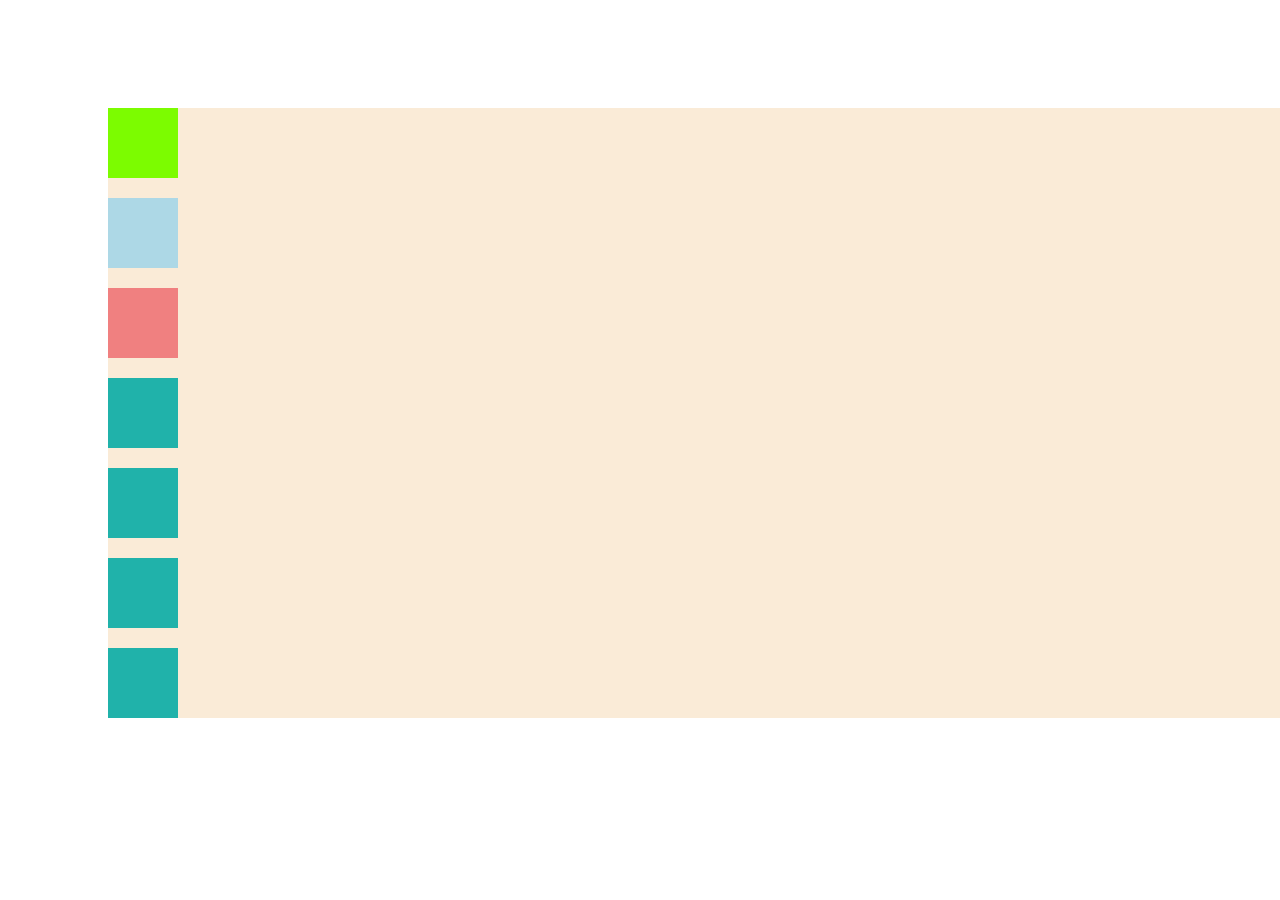
<file: ex.html>
<!DOCTYPE html>
<html lang="en">
<head>
    <meta charset="UTF-8">
    <meta http-equiv="X-UA-Compatible" content="IE=edge">
    <meta name="viewport" content="width=device-width, initial-scale=1.0">
    <title>Document</title>
    <style>
        .container{
    position: relative;
    top: 100px;
    left:100px;
    background-color: antiquewhite;
}
.box{
    width: 70px;
    height: 70px;
    background-color: lightseagreen;
    margin-bottom: 20px;
}
.box1{
    background-color: lawngreen;
    position: sticky;
    top: 0px;
    left: 0px;
}
.box2{
 
    background-color: lightblue;

}
.box3{

    background-color: lightcoral;
}
    </style>
</head>
<body>
<div class="container">
    <div class="box box1"></div>
    <div class="box box2"></div>
    <div class="box box3"></div>
    <div class="box box4"></div>
    <div class="box box5"></div>
    <div class="box box6"></div>
    <div class="box box7"></div>
 
</div>
</body>
</html>
</file>
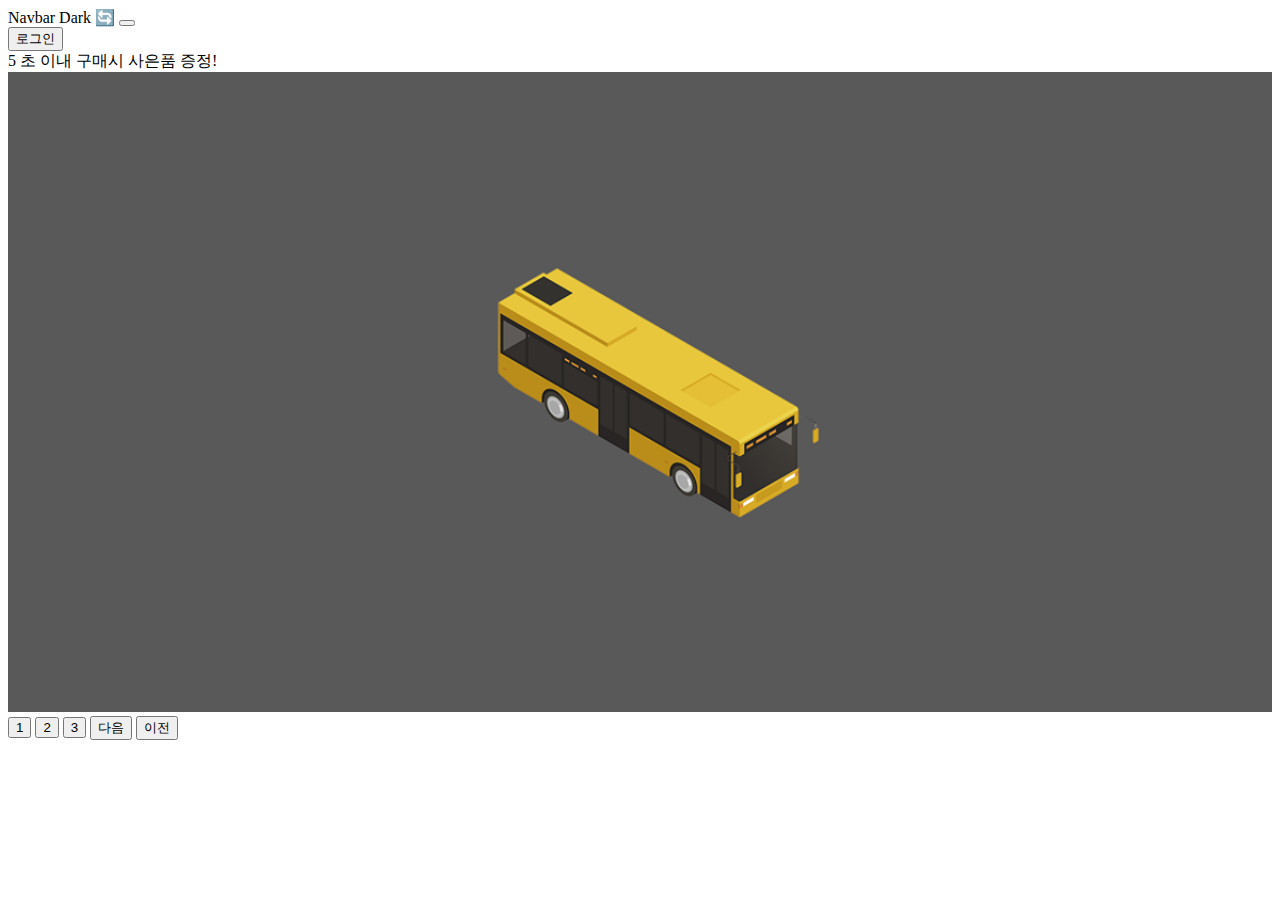
<file: 연습.html>
<!-- <!DOCTYPE html>
<html lang="en">
<head>
    <meta charset="UTF-8">
    <meta http-equiv="X-UA-Compatible" content="IE=edge">
    <meta name="viewport" content="width=device-width, initial-scale=1.0">
    <title>Document</title>
    <link rel="stylesheet" href="./연습.css">
</head>
<body>
    <div class="alert_box" id="alert">알림창임
        <button id="out"></button>
    </div>
    <button onclick="add()">버튼</button>
    <button onclick="dda()">닫기</button>
    

    <script src="./연습.js"></script>
</body>
</html> -->

<!-- <html lang="en">
<head>
    <meta charset="UTF-8">
    <meta http-equiv="X-UA-Compatible" content="IE=edge">
    <meta name="viewport" content="width=device-width, initial-scale=1.0">
    <title>Document</title>
    <link rel="stylesheet" href="./연습.css">
</head>
<body>
    <div class="alert-box" id="alert">
       <p id="title"> 알림창임</p>
       <button id="close">닫기</button>
    </div>
    <button id='open'>버튼1</button>
    <button id='open'>버튼2</button>
    <script src="./연습.js"></script>
</body>
</html> -->

<!doctype html>
<html lang="en">
  <head>
    <meta charset="utf-8">
    <meta name="viewport" content="width=device-width, initial-scale=1">
    <link href="https://cdn.jsdelivr.net/npm/bootstrap@5.1.3/dist/css/bootstrap.min.css" rel="stylesheet" integrity="sha384-1BmE4kWBq78iYhFldvKuhfTAU6auU8tT94WrHftjDbrCEXSU1oBoqyl2QvZ6jIW3" crossorigin="anonymous">
    <link rel="stylesheet" href="./연습.css">
   
    <script src="./연습.js"></script>
  
    
  </head>
  <body>
  
    </body>

    <script
    src="https://code.jquery.com/jquery-3.6.4.min.js"
    integrity="sha256-oP6HI9z1XaZNBrJURtCoUT5SUnxFr8s3BzRl+cbzUq8="
    crossorigin="anonymous"></script>
  
    <nav class="navbar navbar-light bg-light">
        <div class="container-fluid">
          <span class="navbar-brand">Navbar</span>
          <span class="badge bg-dark">Dark 🔄</span>
          <button class="navbar-toggler" type="button">
            <span class="navbar-toggler-icon"></span>
          </button>
        </div>
      </nav>  


     <ul class="list-group">
        <li class="list-group-item">An item</li>
        <li class="list-group-item">A second item</li>
        <li class="list-group-item">A third item</li>
        <li class="list-group-item">A fourth item</li>
        <li class="list-group-item">And a fifth one</li>
      </ul> 


      
      <div class="black-bg">
        <div class="white-bg">
          <form action="index.html">
            <div class="my-3">
              <input type="text" class="form-control" id="email">
              이메일 입력
             </div>
             <div class="my-3">
               <input type="password" class="form-control"id="pass">
               비밀번호 입력
             </div>
             <button type="submit" class="btn btn-primary" id="good">전송</button>
             <button type="button" class="btn btn-danger" id="close">닫기</button>
          </form> 
        </div>
      </div> 
    <button id="login">로그인</button>

      <div class="alert alert-danger">
        <span id="hi">5</span>
        초 이내 구매시 사은품 증정!
      </div>
    <div style="overflow: hidden;">
      <div class="slide-container">
        <div class="slide-box">
          <img src="./imgs/car1.png">
        </div>
        <div class="slide-box">
          <img src="./imgs/car2.png">
        </div>
        <div class="slide-box">
          <img src="./imgs/car3.png">
        </div>
      </div>
    </div>
   
    <button class="slide-1">1</button>
    <button class="slide-2">2</button>
    <button class="slide-3">3</button>
    <button class="next">다음</button>
    <button class="before">이전</button>
     
    
   
    <script src="https://cdn.jsdelivr.net/npm/bootstrap@5.1.3/dist/js/bootstrap.bundle.min.js" integrity="sha384-ka7Sk0Gln4gmtz2MlQnikT1wXgYsOg+OMhuP+IlRH9sENBO0LRn5q+8nbTov4+1p" crossorigin="anonymous"></script>
      
    <script>
            //nav//
        $('.navbar-toggler').on('click',function(){
           $(".list-group").addClass('.show')
        })

            // 로그인창
        $('#login').on('click',function(){
           $('.black-bg').addClass('show-modal')
       })

       $('#close').on('click',function(){
        $('.black-bg').toggleClass('show-modal')
       })
   


      $('#good').on('click',function(e){
       if(document.getElementById('email').value==''){
       alert("비어 있음");
       e.preventDefault();
      }
      if(/\S+@\S+.\S+/.test(document.getElementById('email'))){
        alert('이메일을 확인하세요.')
        e.preventDefault();
      }else if(document.getElementById('pass').value==''){
       alert("비번 입력 해주세요.");
       e.preventDefault();
      }else if(document.getElementById('email').value.length<6){
        alert('6자 이상 써주세요.')
        e.preventDefault();
      }
    });



    $('form').on('submit',function(e){
      if( /\S+@\S+\.\S+/.test(document.getElementById('email').value)){
        alert('이메일을 다시 확인해주세요')
        e.preventDefault();
      }
    });
      
    // let count = 0;
    $('.badge').on('click',function(){
      count++;
      if(count%2==1){
        $('.badge').html('light 🔄')
    }else{
      $('.badge').html('dark 🔄')
    }
  
    })
    
   let num=5;

   setInterval(function(){
    num--;
    if(num>=0){
      document.querySelector('#hi').innerHTML=num;
    }
   },1000);

  
  
$('.slide-1').on('click',function(){
  $('.slide-container').css('transform','translateX(-00vw)');
})
$('.slide-2').on('click',function(){
  $('.slide-container').css('transform','translateX(-100vw)');
})
$('.slide-3').on('click',function(){
  $('.slide-container').css('transform','translateX(-200vw)'); 
})

   
  let 지금사진=1;
  let add=$('.slide-container')

  $('.next').on('click',function(){
    if(지금사진==1){
      add.css('transform','translateX(-100vw)');
      지금사진++;
    }else if(지금사진==2){
      add.css('transform','translateX(-200vw)');
      지금사진++;
    }else if(지금사진==3){
      add.css('transform','translateX(0vw)');
    }
  });
  
    let 이전사진=3;
  $('.before').on('click',function(){
    if(이전사진==3){
      $('.slide-container').css('transform','translateX(-100vw)');
      이전사진--;
    }else if(이전사진==2){
      $('.slide-container').css('transform','translateX(00vw)');
      이전사진--;
    }else if(이전사진==1){
      $('.slide-container').css('transform','translateX(-200vw)');
    }
    })
    </script>
   
  </body>
</html>
</file>
<file: 연습.css>
/* .alert-box{
    background-color: skyblue;
    padding: 20px;
    color:white;
    border-radius: 5px;
    display: none;
}
#alert{
    background-color: none;
    color: black;
    display: none;
} */


.list-group{
    display: none;
}
.show{
    display: block;
}


.black-bg {
    width : 100%;
    height : 100%;
    position : fixed;
    background : rgba(0,0,0,0.5);
    z-index : 5;
    padding: 30px;
    visibility: hidden;
    opacity: 0;
    transition: all 1s;
  }
  .white-bg {
    background: white;
    border-radius: 5px;
    padding: 30px;
    
  } 

  .show-modal{
    visibility: visible;
    opacity: 1;
  }

 .close{
    display: none;
 }

 .dark{
  background-color: black;
  color: white;
 }

 .slide-container{
  width: 300vw;
  transition: all 1s;
 }

 .slide-box{
  width: 100vw;
  float: left;
 }
 .slide-box img{
  width: 100%;
 }
</file>
